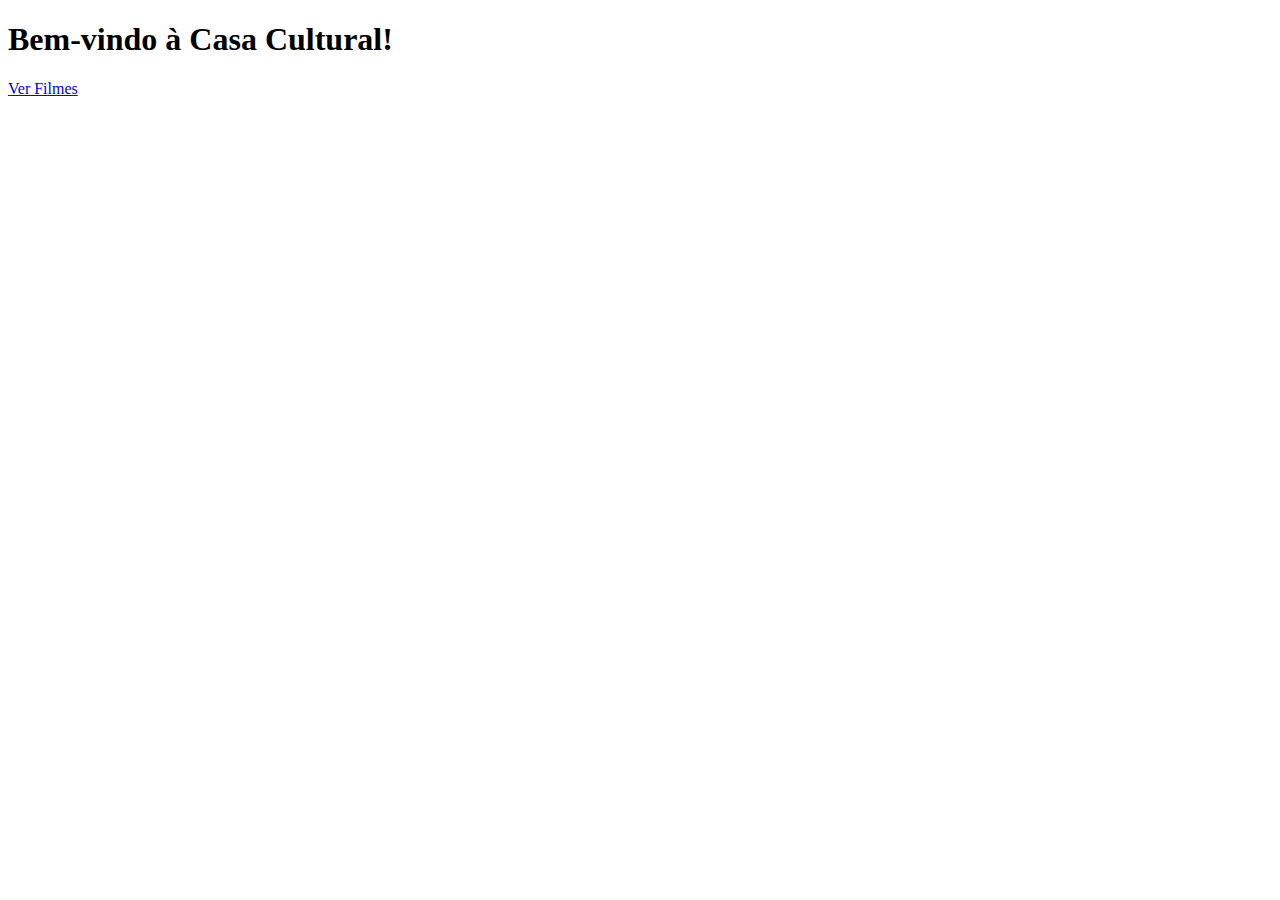
<file: target/classes/templates/index.html>
<!DOCTYPE html>
<html xmlns:th="http://www.thymeleaf.org">
    <head>
        <title>Home</title>
        <meta charset="UTF-8">
        <meta name="viewport" content="width=device-width, initial-scale=1.0">
        <link rel="stylesheet" type="text/css" th:href="@{/css/style.css}">
    </head>
    <body>
         <h1>Bem-vindo à Casa Cultural!</h1>
        <a href="/filmes">Ver Filmes</a>
    </body>
</html>
</file>
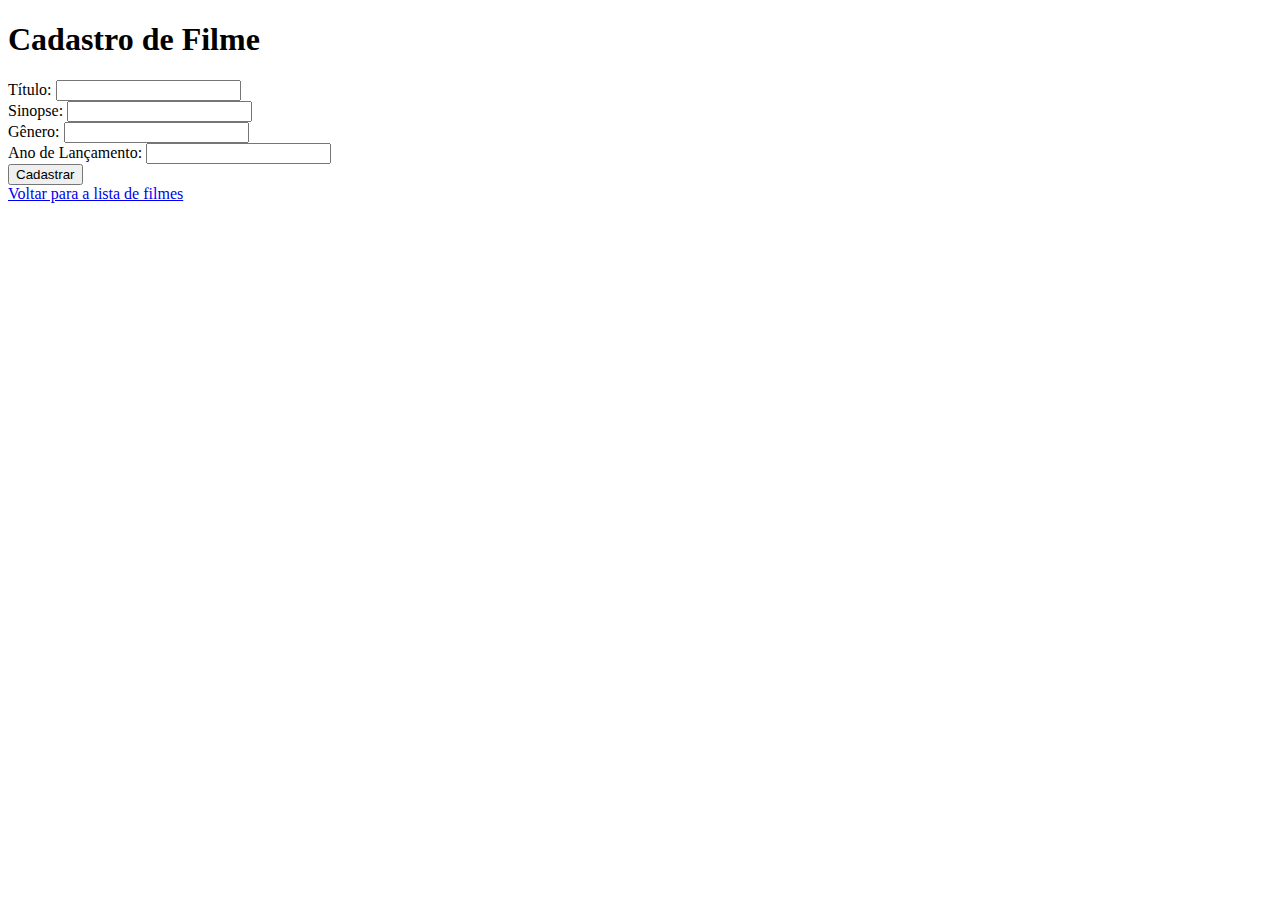
<file: target/classes/templates/cadastroFilme.html>
<!DOCTYPE html>
<html xmlns:th="http://www.thymeleaf.org">
<head>
    <title>Cadastro de Filme</title>
    <meta charset="UTF-8">
    <meta name="viewport" content="width=device-width, initial-scale=1.0">
    <link rel="stylesheet" type="text/css" th:href="@{/css/style.css}">
</head>
<body>
    <h1>Cadastro de Filme</h1>
    <form action="#" th:action="@{/filmes/cadastro}" th:object="${filme}" method="post">
        <div class="input">
            <label for="titulo">Título:</label>
            <input type="text" id="titulo" th:field="*{titulo}" required />
        </div>
        <div class="input">
            <label for="sinopse">Sinopse:</label>
            <input type="text" id="sinopse" th:field="*{sinopse}" required />
        </div>
        <div class="input">
            <label for="genero">Gênero:</label>
            <input type="text" id="genero" th:field="*{genero}" required />
        </div>
        <div class="input">
            <label for="anoLancamento">Ano de Lançamento:</label>
            <input type="number" id="anoLancamento" th:field="*{anoLancamento}" required />
        </div>
        <button type="submit">Cadastrar</button>
    </form>
    <a href="/filmes">Voltar para a lista de filmes</a>
</body>
</html>
</file>
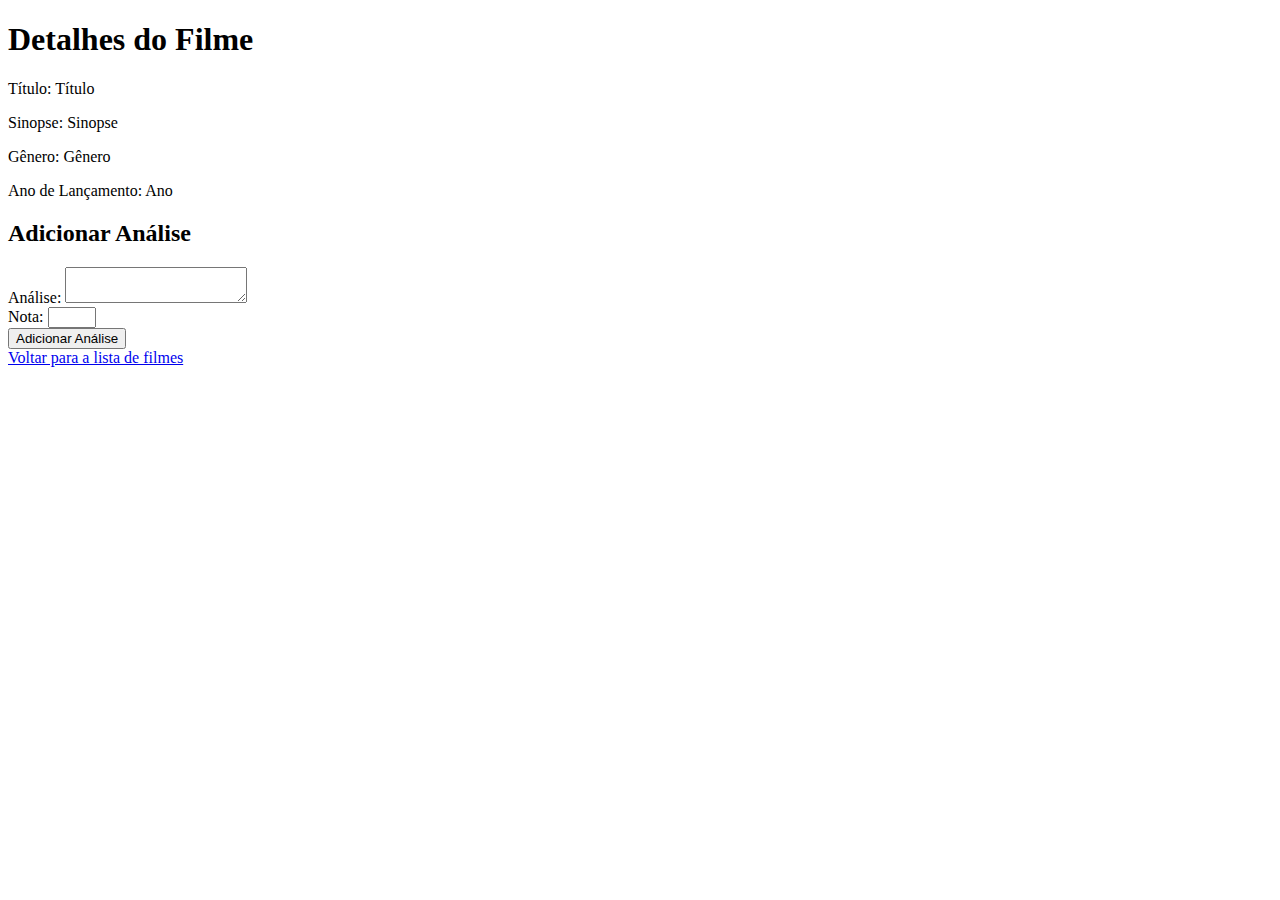
<file: target/classes/templates/detalhesFilme.html>
<!DOCTYPE html>
<html xmlns:th="http://www.thymeleaf.org">
    <head>
        <title>Detalhes do Filme</title>
        <meta charset="UTF-8">
        <meta name="viewport" content="width=device-width, initial-scale=1.0">
        <link rel="stylesheet" type="text/css" th:href="@{/css/style.css}">
    </head>
    <h1>Detalhes do Filme</h1>
        <p>Título: <span th:text="${filme.titulo}">Título</span></p>
        <p>Sinopse: <span th:text="${filme.sinopse}">Sinopse</span></p>
        <p>Gênero: <span th:text="${filme.genero}">Gênero</span></p>
        <p>Ano de Lançamento: <span th:text="${filme.anoLancamento}">Ano</span></p>
        
        <h2>Adicionar Análise</h2>
        <form action="#" th:action="@{/filmes/{id}/analise(id=${filme.id})}" th:object="${analise}" method="post">
            <label for="analise">Análise:</label>
            <textarea id="analise" th:field="*{analise}" required></textarea>
            <br/>
            <label for="nota">Nota:</label>
            <input type="number" id="nota" th:field="*{nota}" min="1" max="5" required />
            <br/>
            <button type="submit">Adicionar Análise</button>
        </form>
        
        <a href="/filmes">Voltar para a lista de filmes</a>
    </body>
</html>
</file>
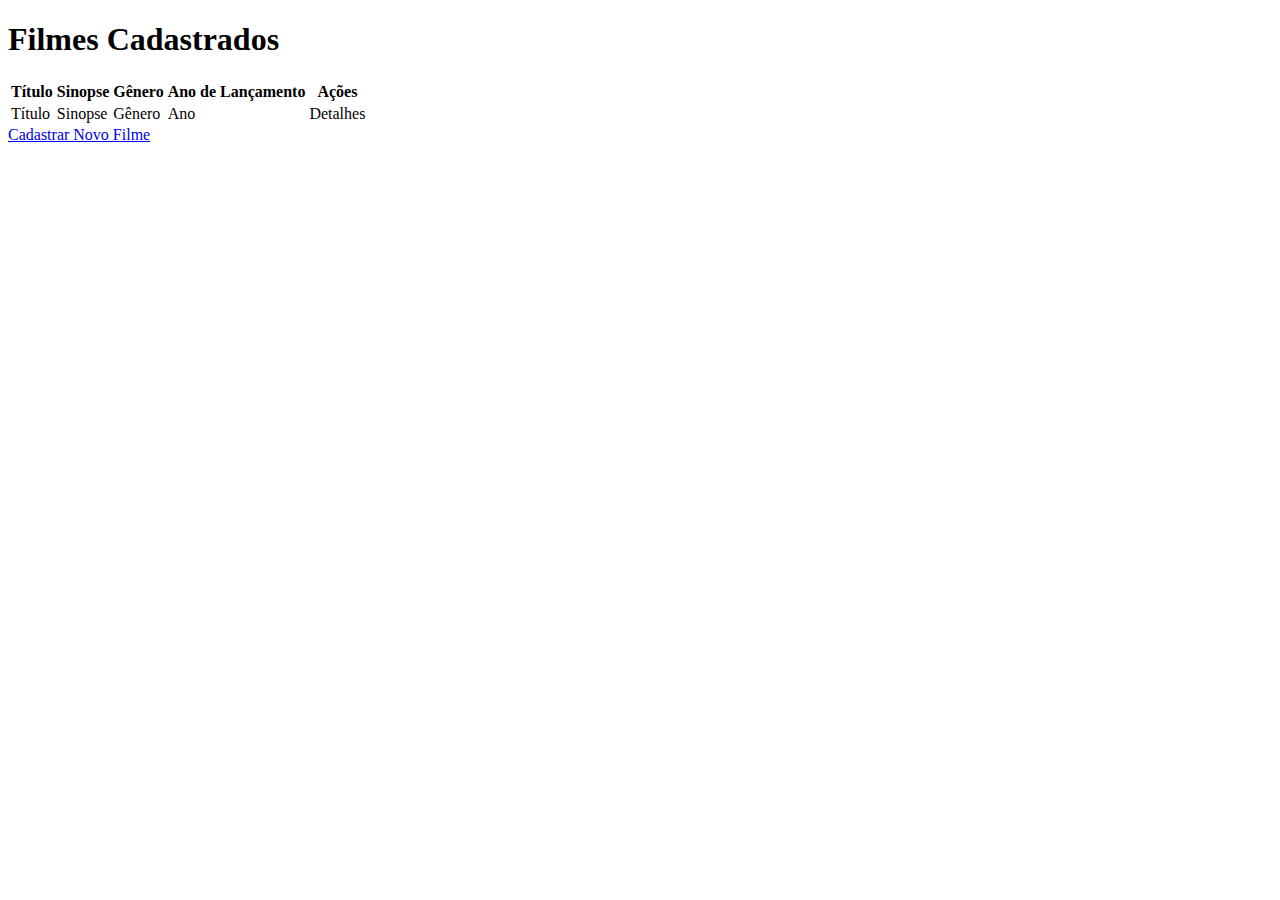
<file: target/classes/templates/listarFilmes.html>
<!DOCTYPE html>
<html xmlns:th="http://www.thymeleaf.org">
    <head>
        <title>Filmes Cadastrados</title>
        <meta charset="UTF-8">
        <meta name="viewport" content="width=device-width, initial-scale=1.0">
        <link rel="stylesheet" type="text/css" th:href="@{/css/style.css}">
    </head>
    <body>
        <h1>Filmes Cadastrados</h1>
        <table>
            <thead>
                <tr>
                    <th>Título</th>
                    <th>Sinopse</th>
                    <th>Gênero</th>
                    <th>Ano de Lançamento</th>
                    <th>Ações</th>
                </tr>
            </thead>
            <tbody>
                <tr th:each="filme : ${filmes}">
                    <td th:text="${filme.titulo}">Título</td>
                    <td th:text="${filme.sinopse}">Sinopse</td>
                    <td th:text="${filme.genero}">Gênero</td>
                    <td th:text="${filme.anoLancamento}">Ano</td>
                    <td><a th:href="@{/filmes/{id}(id=${filme.id})}">Detalhes</a></td>
                </tr>
            </tbody>
        </table>
        <a href="/filmes/cadastro">Cadastrar Novo Filme</a>
    </body>
</html>
</file>
